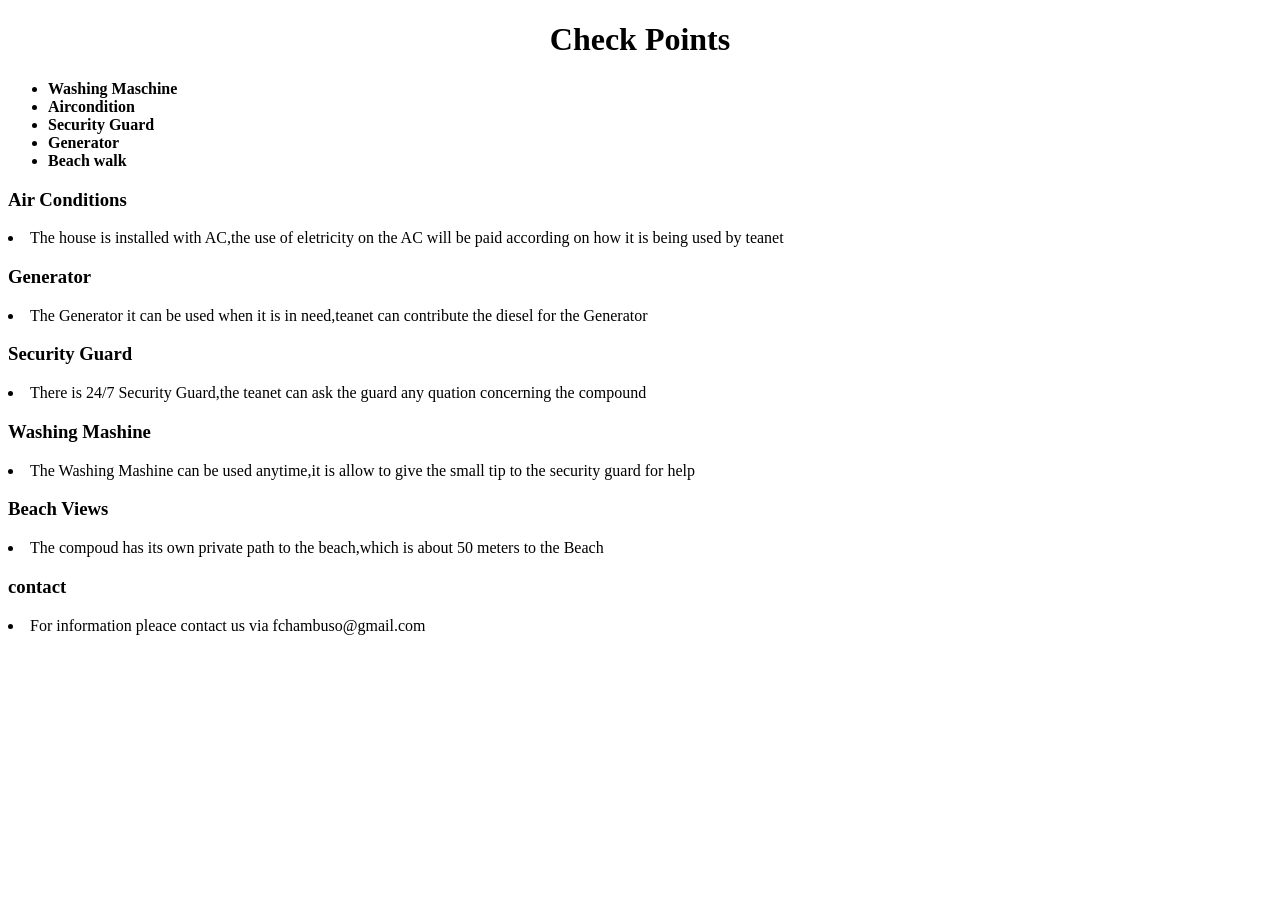
<file: faq.html>
<!DOCTYPE html>
<html lang="en" data-lang="en">
<head>
    <style>
        
    
    .body{
    
    display:flex ;
        justify-content: center;
        
    background-color: beige;
    }
    </style>
<title>faq</title>
<body>
                                <center><h1>Check Points</h1></center>
                            
    <ul>                
                        <li class="translate" data-key="benefit1"><b>Washing Maschine</b> </li>
                        <li class="translate" data-key="benefit2"><b>Aircondition</b></li>
                        <li class="translate" data-key="benefit3"><b>Security Guard</b></li>
                        <li class="translate" data-key="benefit4"><b>Generator</b> </li>
                        <li class="translate" data-key="benefit5"><b>Beach walk</b></li>
                        
    </ul>
    <h3>Air Conditions</h3>
    <li>The house is installed with AC,the use of eletricity on the AC will be paid according on how it is being used by teanet</li>
    <h3>Generator</h3>
    <li>The Generator it can be used when it is in need,teanet can contribute the diesel for the Generator </li>

    <h3>Security Guard</h3>
    <li>There is 24/7 Security Guard,the teanet can ask the guard any quation concerning the compound</li>
    <h3>Washing Mashine</h3>
    <li>The Washing Mashine can be used anytime,it is allow to give the small tip to the security guard for help</li>
    <h3>Beach Views</h3>
    <li>The compoud has its own private path to the beach,which is about 50 meters to the Beach</li>
    <h3>contact</h3>
    <li>For information pleace contact us via fchambuso@gmail.com





    </li>

    </head>

</body>

</html>
</file>
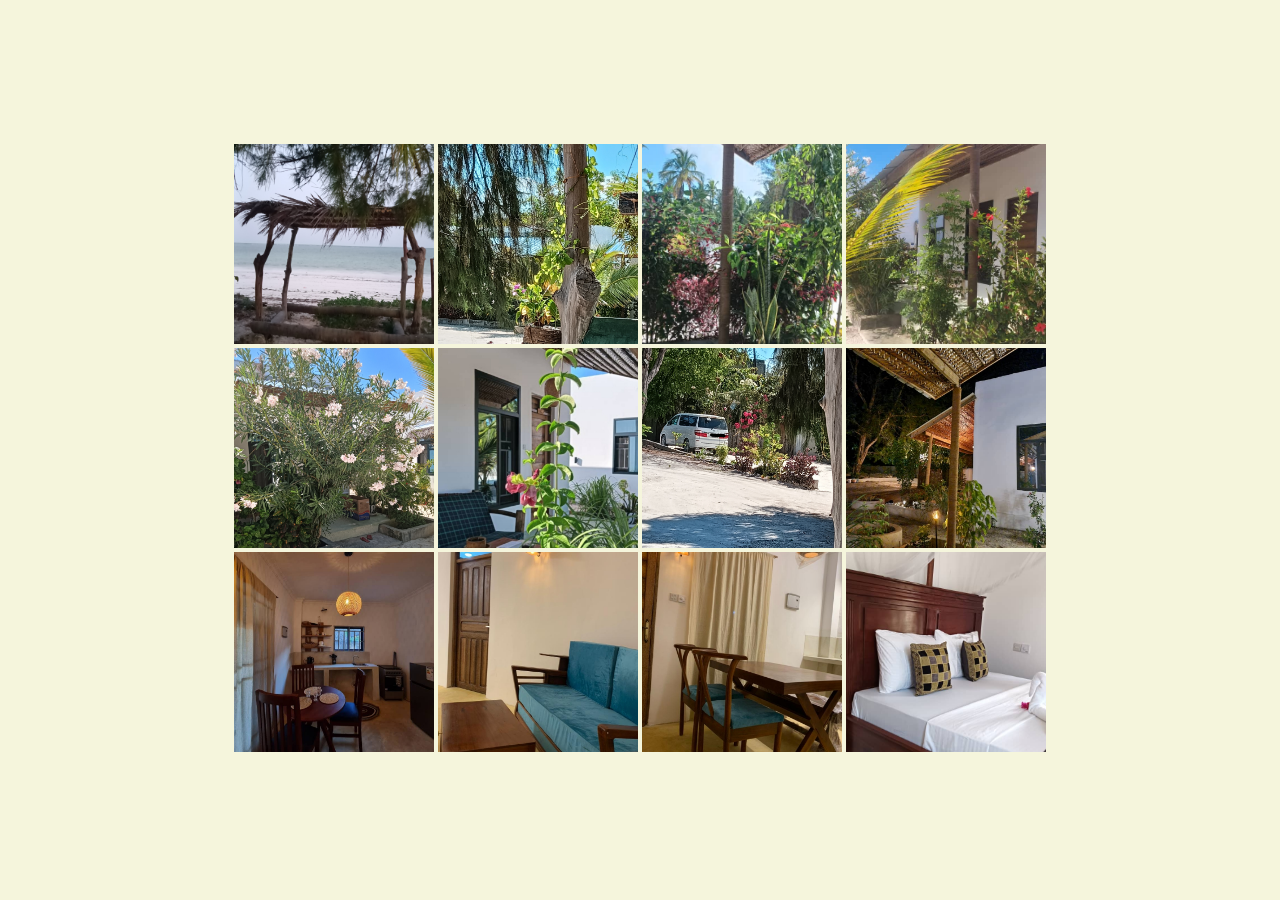
<file: gallery.html>
<!DOCTYPE html>
<html lang="en">
<head>
<style>
    *{
        margin: 0;
        padding: 0;
    }
    body{
        display: flex;
        justify-content: center;
        align-items: center;
        min-height: 100vh;
        background-color: beige;
    }
    img{
        flex-grow: 1 200px;
        width: 200px;
        height: 200px;
        object-fit: cover;
    }
</style>
    <title>photos</title>
    <Body>
        <div class="container">

        <div class="image">
            <img src="img/bandabeach.jpg" alt="">
            <img src= "img/home2.jpg" alt="">
            <img  src="img/home3.jpg" alt="">
            <img  src="img/home4.jpg" alt="">
            </div>

            <div class="image">
            <img src="img/home9.jpg" alt="">
            <img src="img/home6.jpg" alt="">
            <img src="img/home7.jpg" alt="">
            <img src="img/home8.jpg" alt="">
            
        </div>
        <div class="image">
            <img src="img/ukumbiTaa.jpg"    alt="">
            <img src="img/sofa.jpg"     alt="">
            <img src="img/mezaKula.jpg" alt="">
            <img src="img/kitanda.jpg"  alt="">
            
        </div>
        
    </Body>
</head>
    

</html>
</file>
